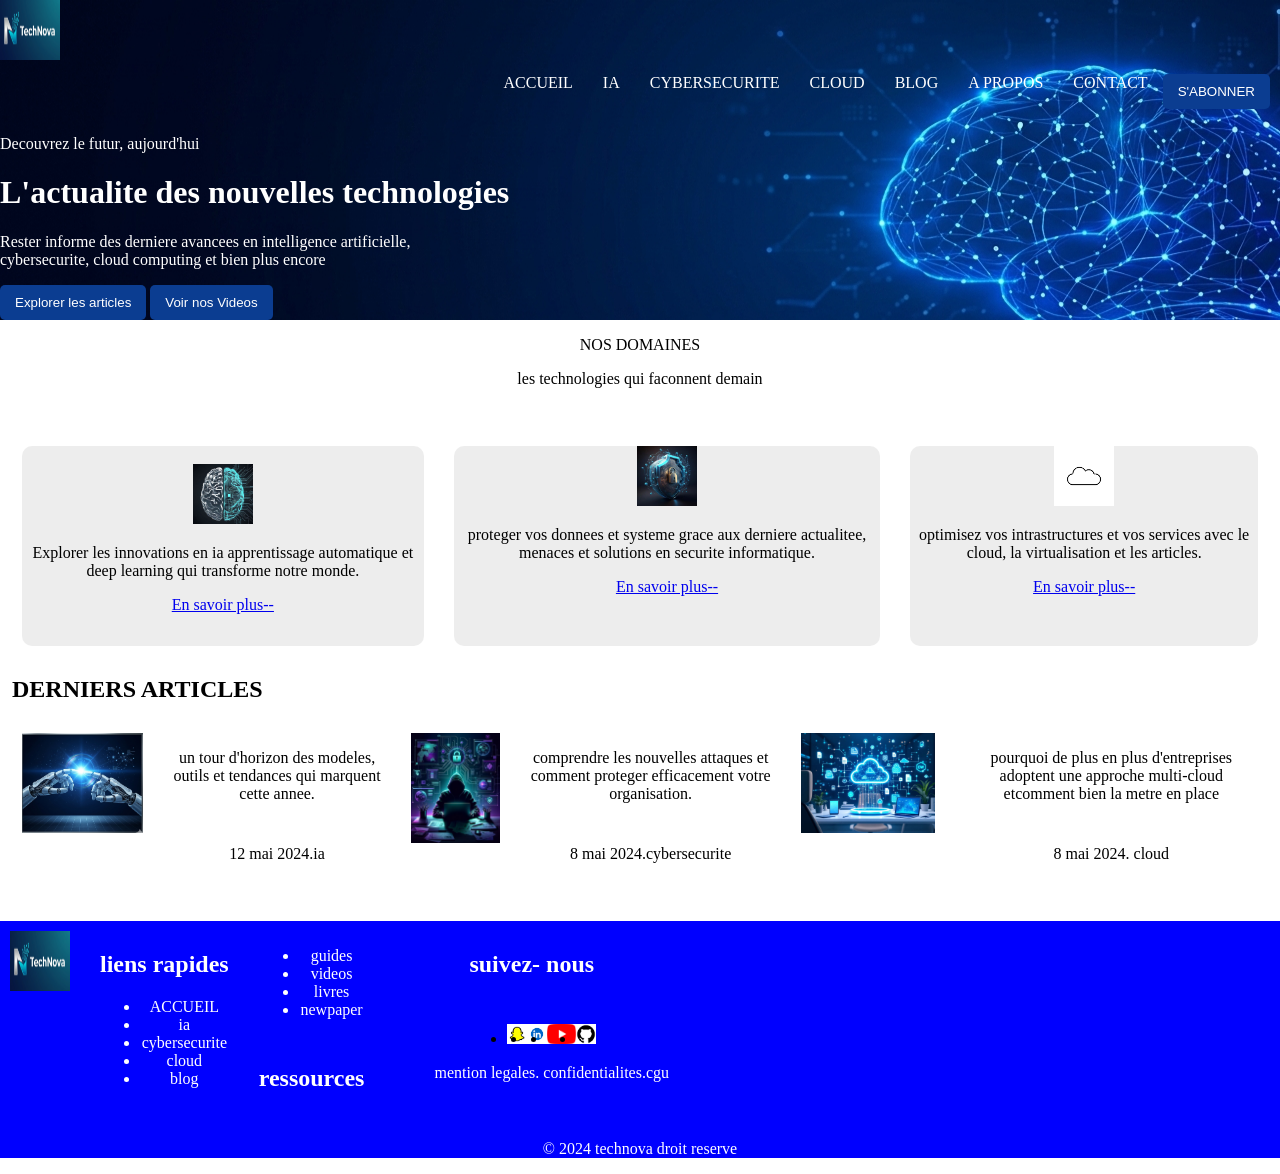
<file: KENGNE_FOTSO_LAWRENCE_DEVOIR_INTEGRATION/index.html>
<!DOCTYPE html>
<html lang="fr">
<head>
    <meta charset="UTF-8">
    <meta name="viewport"content="width=device-width,initial-scale=1.0">
    <link rel="stylesheet" href="style.css">
    <title>Ntechnova</title>
</head>
<body>
    <header>
        <img src="IMAGE/photo4.png" alt="" width="60" height="60">

        <nav>
            

            <a href="index.html">ACCUEIL</a>
            <a href="index.html">IA</a>
            <a href="index.html">CYBERSECURITE</a>
            <a href="index.html">CLOUD</a>
            <a href="index.html">BLOG</a>
            <a href="index.html">A PROPOS </a>
            <a href="index.html">CONTACT</a>
            <button type="submit">S'ABONNER</button>
        </nav>
        <div class="couleur">

            <P>Decouvrez le futur, aujourd'hui</P>
            <h1>L'actualite des nouvelles technologies</h2>
            <p>Rester informe des derniere avancees en intelligence artificielle,<br> cybersecurite, cloud computing et bien plus encore</p>
            </div>
        <button type="submit">Explorer les articles</button>
        <button type="submit">Voir nos Videos</button>
    </header>
    <div class="textcent">

        <p>NOS DOMAINES </p>
        <p>les technologies qui faconnent demain</p>
    </div>
    
    <main>
            <div class="container">
                <div class="contai">

                    <br>
                    <img src="IMAGE/photo1.jpg" alt="intelligence artificielle" width="60">
                    <p>Explorer les innovations en ia apprentissage automatique et deep learning qui transforme notre monde.</p>
                    <a href="index.html">En savoir plus--</a>
                    <br>
                </div>
            <div class="contai">

                
                <img src="IMAGE/photo2.jpg" alt="cybersecurite" width="60">
                <br>
                <P>proteger vos donnees et systeme grace aux derniere actualitee, menaces et solutions en securite informatique. </P>
                <a href="index.html">En savoir plus--</a>
                <br>
            </div>
            <div class="contai">

                
                
                <img src="IMAGE/photo3.png" alt="cloud computing" width="60" >
                <br>
                <p>optimisez vos intrastructures et vos services avec le cloud, la virtualisation et les articles.</p>
                <a href="index.html">En savoir plus--</a>
                <br>
            </div>
            
        </div>
            
     <h2> DERNIERS ARTICLES</h2>
     <div class="container">

         
         <img src="IMAGE/screen1.png" alt="l'IA generation en 2024:ou en somme-nous?" with="100" height="100">
         <div class="position">

             <p>un tour d'horizon des modeles, outils et tendances qui marquent cette annee.</p>
             <p>12 mai 2024.ia</p>
            </div>
         
         <img src="IMAGE/screen2.jpg" alt="les ransomwares en 2024:menaces et parades" with="110" height="110">
         <div class="position">

             <p>comprendre les nouvelles attaques et comment proteger efficacement votre organisation.</p>
             <p>8 mai 2024.cybersecurite</p>
            </div>
         
         <img src="IMAGE/screen3.jpg" alt="les multi-cloud:strategie gaganante pour les entreprises" with="100" height="100">
         <div class="position">

             <p>pourquoi de plus en plus d'entreprises adoptent une approche multi-cloud etcomment bien la metre en place</p>
             <p>8 mai 2024. cloud</p>
            </div>
        </div>

    </main>
    <footer>
        <div class="container">
            <img src="IMAGE/photo4.png" alt="" width="60" height="60">
            
            <div class="position">
                
                   <div class="couleur">
                    
                    <h2> liens rapides </h2>
                    <ul>
                        <li>ACCUEIL</li>
                        <li>ia</li>
                        <li>cybersecurite</li>
                        <li>cloud</li>
                        <li>blog</li>
                    </ul>
                </div>
                </div>
                <div class="position">
                    <div class="couleur">

                        <ul>
                            <li>guides</li>
                            <li>videos</li>
                            <li>livres</li>
                            <li>newpaper</li>
                        </ul>
                    </div>
                    
                       <div class="couleur">

                           
                           <h2>ressources</h2>
                        </div>
                </div>
                    <div class="position">
                    
                       <div class="couleur">

                           <h2>suivez- nous</h2>
                        </div>
                    
                    <ul>
                        <div class="logo">
                            
                            <li><img src="IMAGE/snap.png " alt="" with="20" height="20"> </li>
                            <li><img src="IMAGE/lin.png " alt="" with="20" height="20"></li>
                            <li><img src="IMAGE/you.png " alt="" with="20" height="20"></li>
                            <li><img src="IMAGE/git.png " alt="" with="20" height="20"></li>
                        </div>
                          <div class="couleur">

                              <p>mention legales. confidentialites.cgu</p>
                            </div>
                    </ul>
            </div>
        </div>
        <div class="textcent">
            <div class="couleur">

                
                <p>© 2024 technova droit reserve</p>
            </div>
        </div>
        
    </footer>
</body>
</html>
</file>
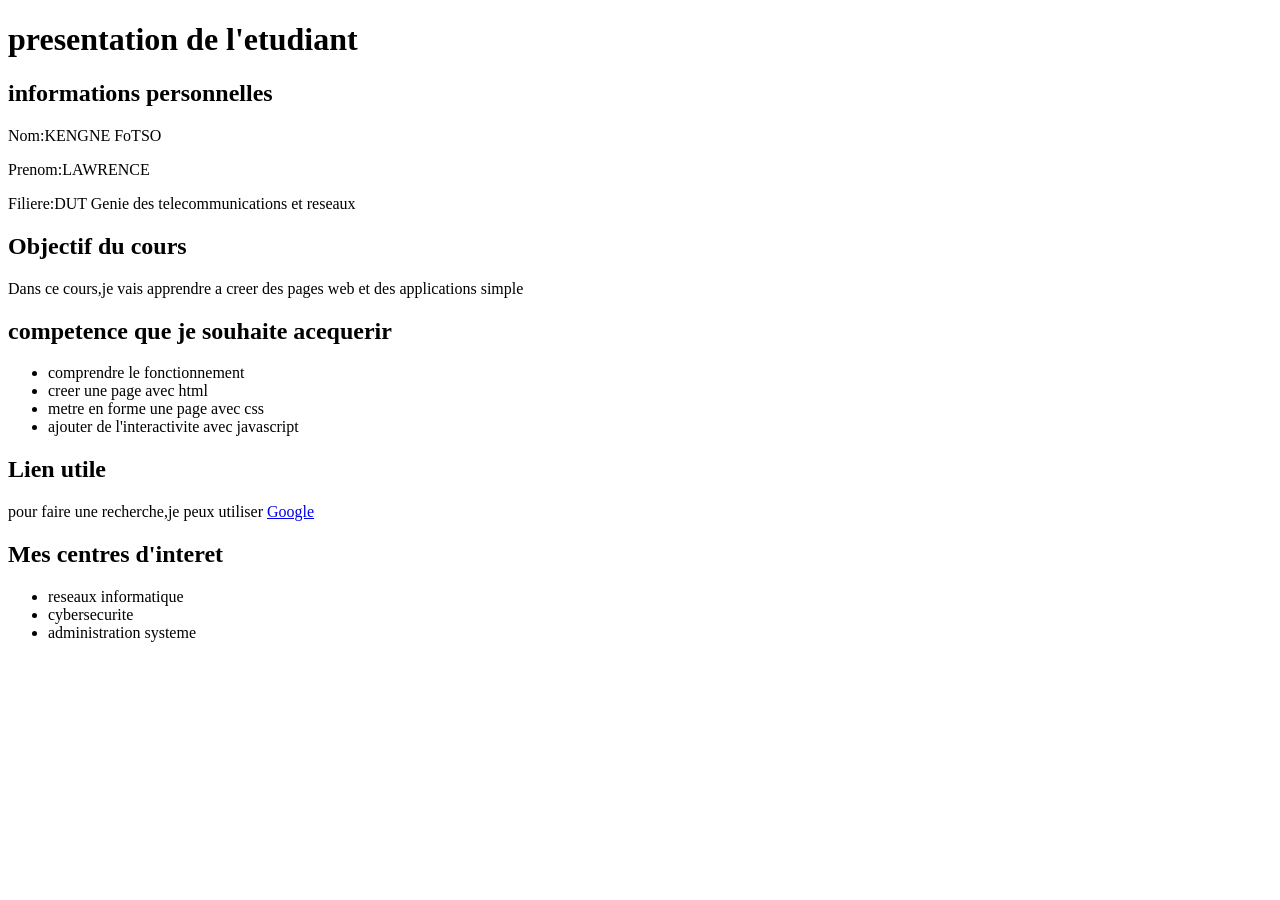
<file: TP1_KENGNE FOTSO/TP1_decouverte_web/index.html>
<!DOCTYPE html>

<html lang="fr">
    <head>
        <meta charset="UTF-8">
        
        <title>Ma premiere page web </title>
    </head>

    <body>
        <h1>
            presentation de l'etudiant
        </h1>
        <h2>
            informations personnelles
        </h2>
        <p>
            Nom:KENGNE FoTSO
         </p>
         <p>
            Prenom:LAWRENCE
         </p>
         <p>
            Filiere:DUT Genie des telecommunications et reseaux 
         </p>
         
         <h2>
            Objectif du cours
         </h2>
         <p>
            Dans ce cours,je vais apprendre a creer des pages web et des applications simple
         </p>
         <h2>
            competence que je souhaite acequerir
         </h2>
         <ul><li>comprendre le fonctionnement</li>
            <li>creer une page avec html</li>
            <li>metre en forme une page avec css</li>
            <li> ajouter de l'interactivite avec javascript</li>
        
         </ul>
         <h2>Lien utile</h2>
         <p> pour faire une recherche,je peux utiliser
            <a href="html://WWW.google.com">Google</a>
         </p>
         <h2>Mes centres d'interet</h2>
         <ul>
            <li>reseaux informatique</li>
            <li>cybersecurite</li>
            <li>administration systeme</li>
         </ul>
         
      
      

    </body>
    </html>
</file>
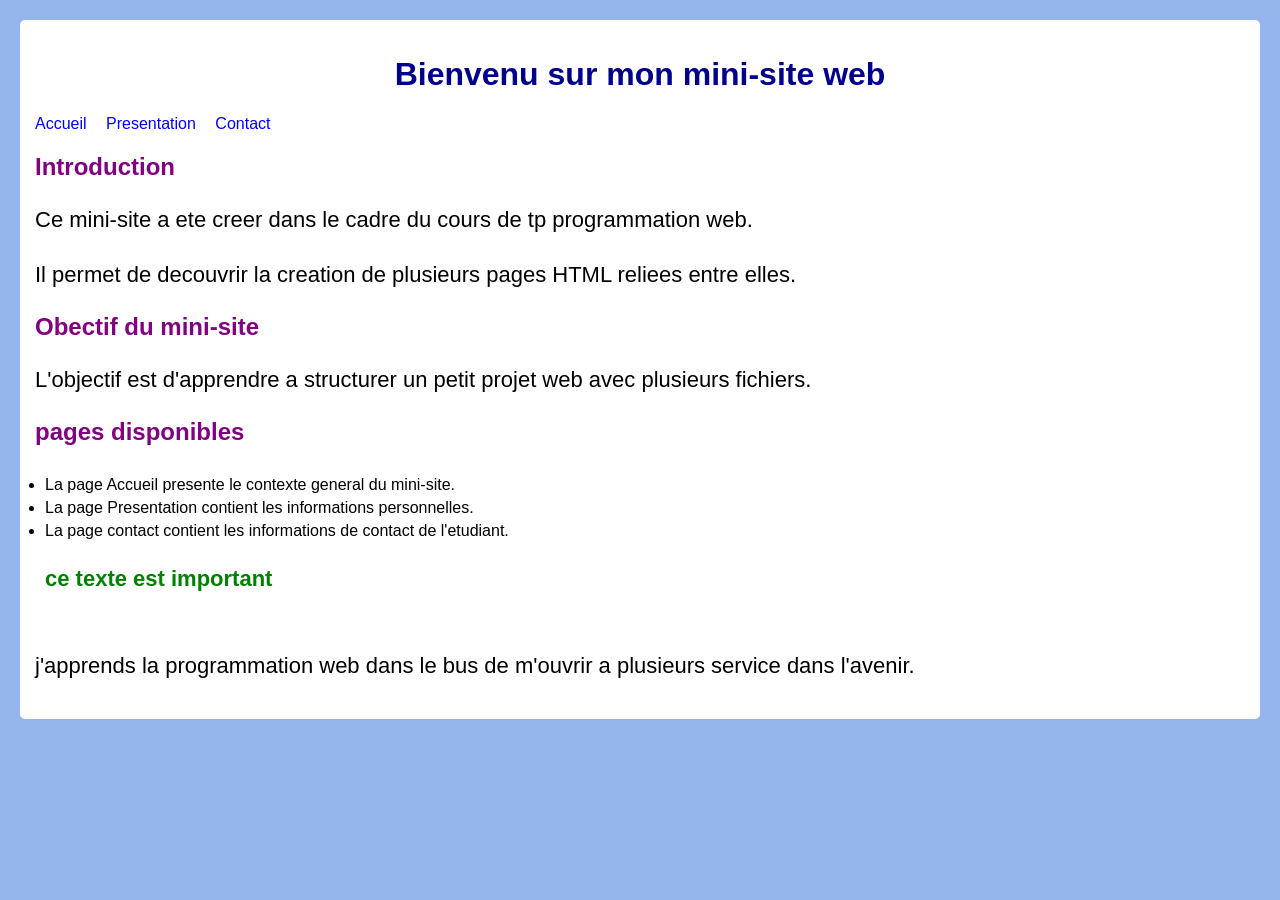
<file: TP4_KENGNE FOTSO_LAWRENCE/TP4_CSS/index.html>
<!DOCTYPE html>
<html lang="fr">
    <meta charset="UTF-8">
    <title>Accueil-Mon mini-site</title>
    <link rel="stylesheet" href="style.css">
    <head>
      <body>
        <div class="section">
        <h1>Bienvenu sur mon mini-site web</h1>
        <nav>
            <a href="index.html">Accueil</a>
            <a href="presentation.html">Presentation</a>
            <a href="contact.html">Contact</a>
        </nav>
        

          <h2>Introduction</h2>
          <p>Ce mini-site a ete creer dans le cadre du cours de tp programmation web. </p>
          <p>Il permet de decouvrir la creation de plusieurs pages HTML reliees entre elles.</p>
          <h2>Obectif du mini-site</h2>
          <p>L'objectif est d'apprendre a structurer un petit projet web avec plusieurs fichiers.</p>
          <h2>pages disponibles</h2>
        
          <ul>
            
            
            
            <li>La page Accueil presente le contexte general du mini-site.  </li>
            <li>La page Presentation contient les informations personnelles.</li>
            <li>La page contact contient les informations de contact de l'etudiant.</li>
            <p class="highlight"> ce texte est important</p>
          
            
        </ul>
        <p>j'apprends la programmation web dans le bus de m'ouvrir a plusieurs service dans l'avenir.</p>
        </div>
      </body>
    </head>
</html>
</file>
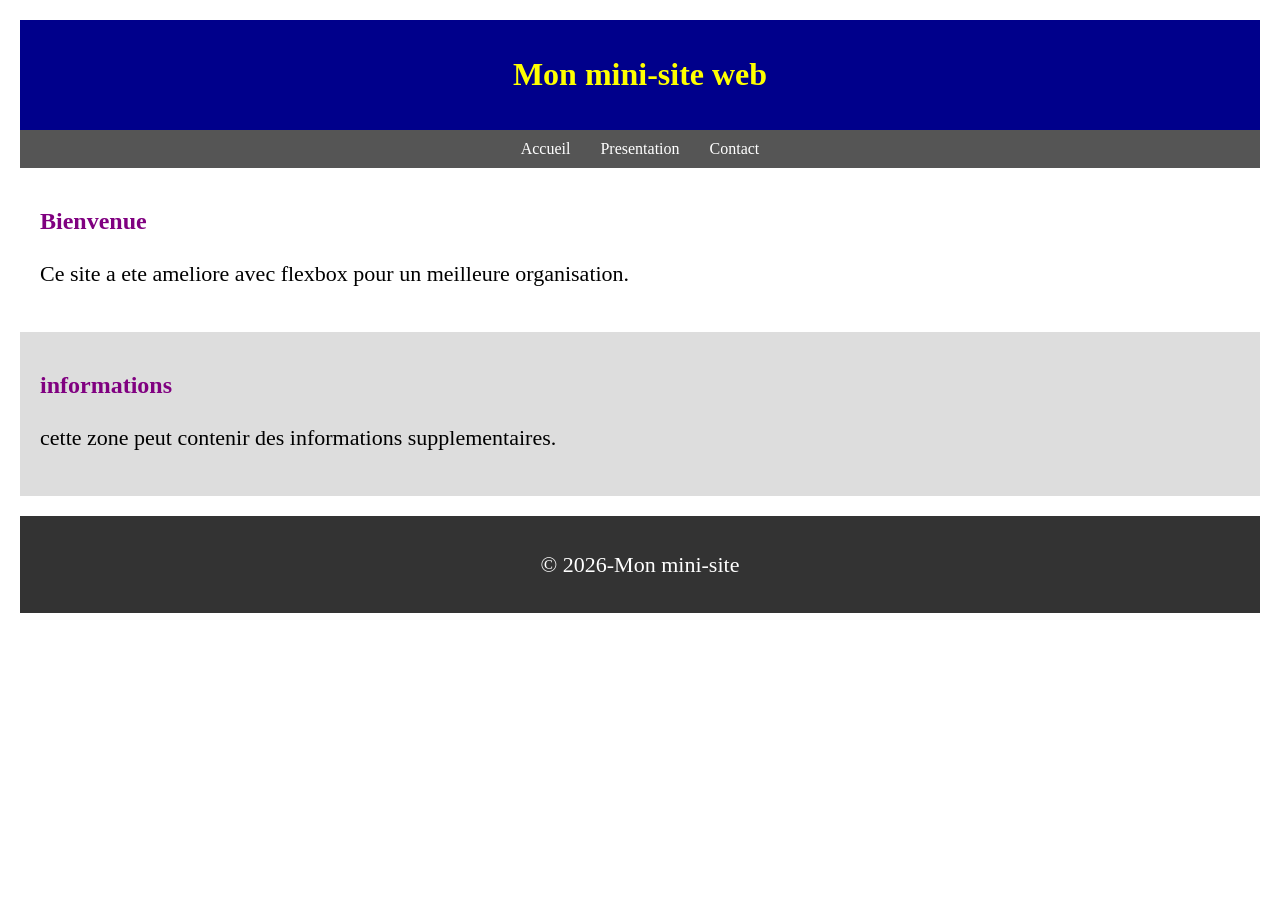
<file: TP5_KENGNE FOTSO_LAWRENCE/TP5_FLEXBOX/index.html>
<!DOCTYPE html>
<html lang="fr">
    <meta charset="UTF-8">
    <title>Accueil-Mon mini-site</title>
    <link rel="stylesheet" href="style.css">
    <head>
      <body>
        <header>

          <h1> Mon mini-site web</h1>
        </header>
        <nav>
            <a href="index.html">Accueil</a>
            <a href="presentation.html">Presentation</a>
            <a href="contact.html">Contact</a>
        </nav>
        <div class="container">
          <main>
            <h2>Bienvenue</h2>
            <p>Ce site a ete ameliore avec flexbox pour un meilleure organisation.</p>
          </main>
          <aside>
            <h2>informations</h2>
            <p>cette zone peut contenir des informations supplementaires.</p>
          </aside>
        </div>
        <footer>
          <p>© 2026-Mon mini-site</p>
        </footer>
      </body>
    </head>
</html>
</file>
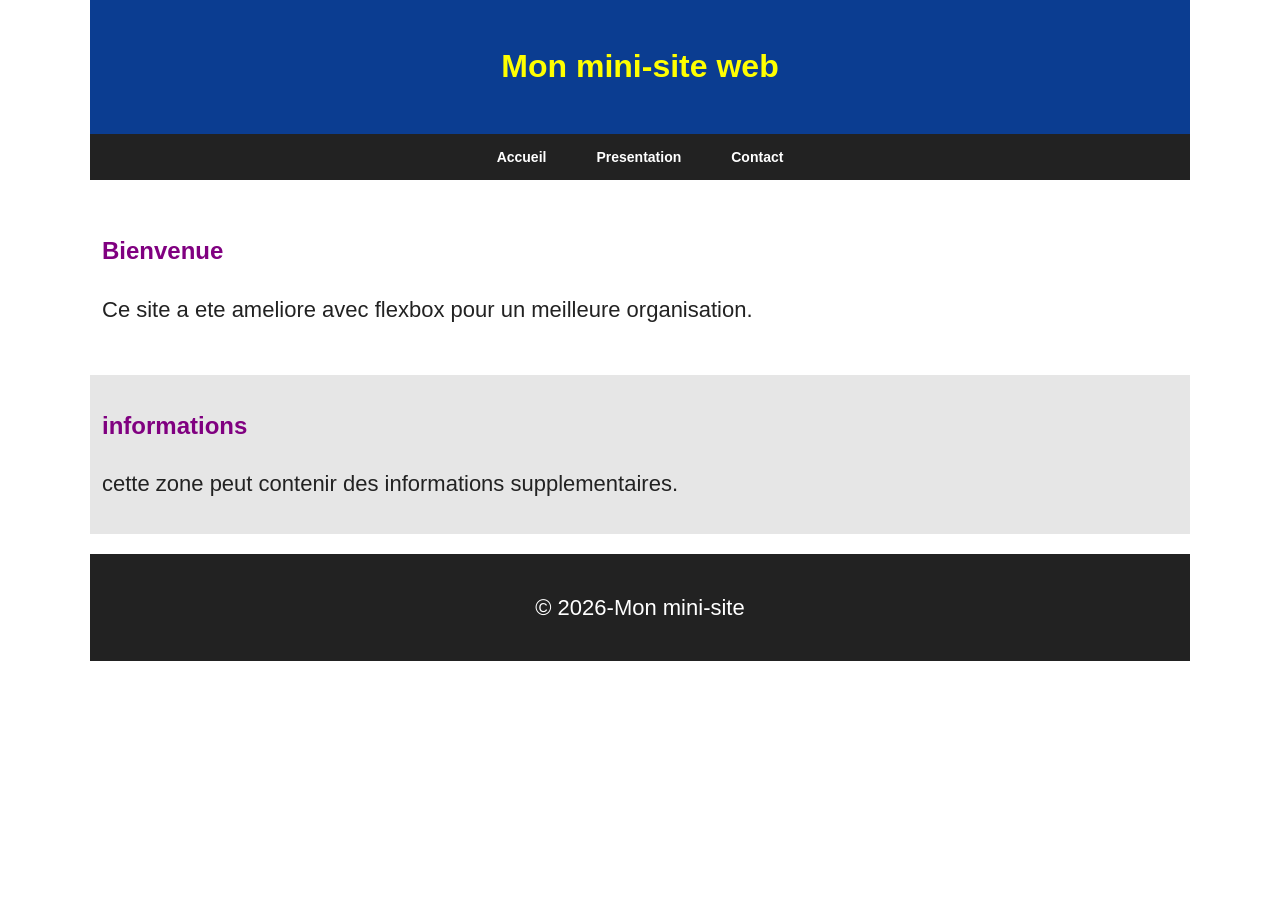
<file: TP6_KENGNE FOTSO/TP6_RESPONSIVE_DESIGN/index.html>
<!DOCTYPE html>
<html lang="fr">
    <meta charset="UTF-8">
     <meta name="viewport" content="width=device-width,initial-scale=1.0">
    <title>Accueil-Mon mini-site</title>
    <link rel="stylesheet" href="style.css">
    <head>
      <body>
        <div class="page">

          <header>
            
            <h1> Mon mini-site web</h1>
          </header>
          <nav>
            <a href="index.html">Accueil</a>
            <a href="presentation.html">Presentation</a>
            <a href="contact.html">Contact</a>
          </nav>
          <div class="container">
            <main>
              <h2>Bienvenue</h2>
              <p>Ce site a ete ameliore avec flexbox pour un meilleure organisation.</p>
            </main>
            <aside>
              <h2>informations</h2>
              <p>cette zone peut contenir des informations supplementaires.</p>
            </aside>
          </div>
          <footer>
            <p>© 2026-Mon mini-site</p>
          </footer>
        </div>
        </body>
    </head>
</html>
</file>
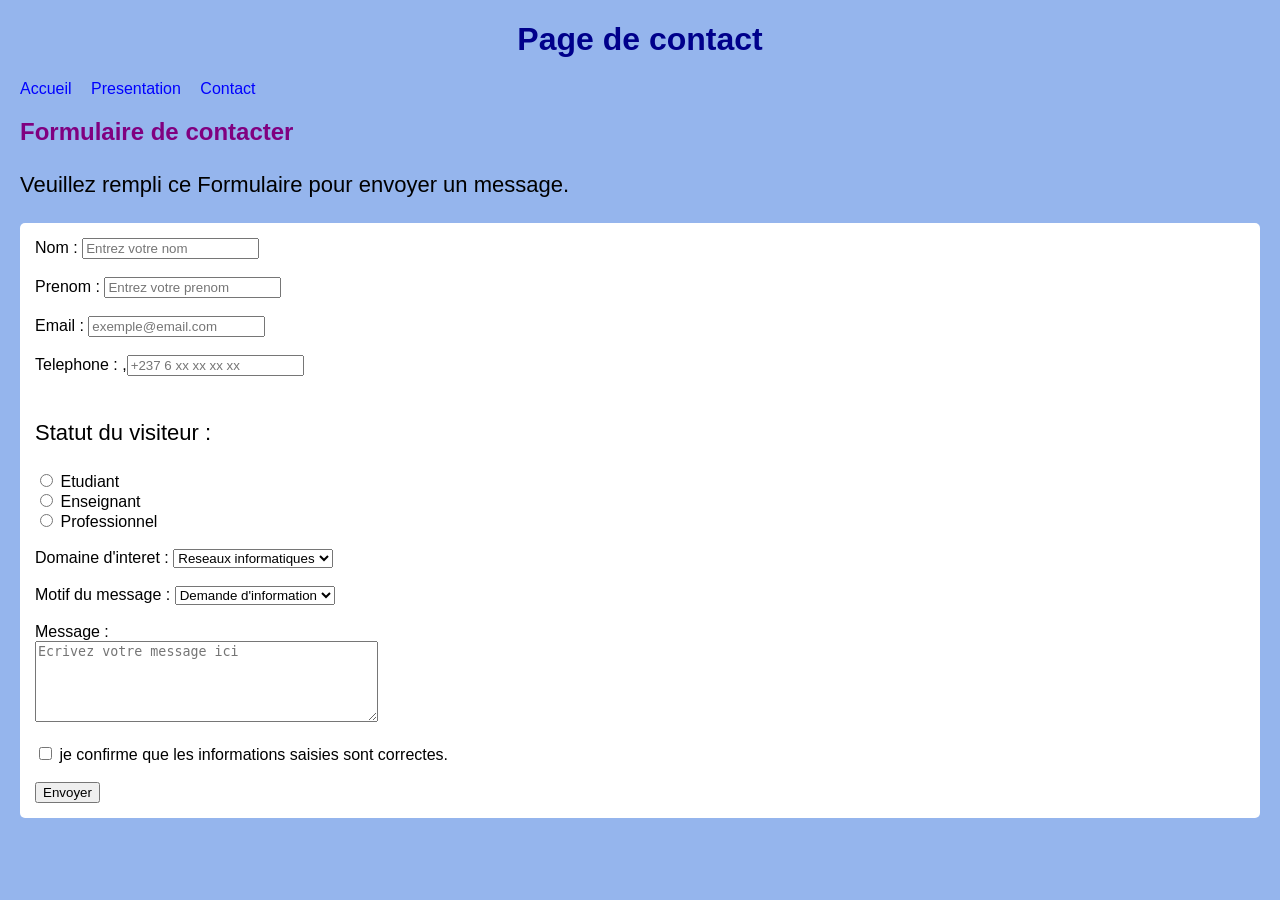
<file: TP4_KENGNE FOTSO_LAWRENCE/TP4_CSS/contact.html>
<!DOCTYPE html>
<html lang="fr">
    <head>
        <meta charset="UTF-8">
        <title>Contact-Mon mini-site</title>
        <link rel="stylesheet" href="style.css">
    </head>
    <body>
        <h1>Page de contact</h1>
        <nav>
            <a href="index.html">Accueil</a>
            <a href="presentation.html">Presentation</a>
            <a href="contact.html">Contact</a>
        </nav>
        <h2>Formulaire de contacter</h2>
        <p>Veuillez rempli ce Formulaire pour envoyer un message.</p>
        <div class="section">

            <form>
                <label for="nom">Nom :</label>
                <input type="text" id="nom" name="nom" placeholder="Entrez votre nom"required>
                <br>
                <br>
                <label for="prenom">Prenom :</label>
                <input type="text" id="prenom" name="prenom" placeholder="Entrez votre prenom" required>
                <br>
                <br>
                <label for="email">Email : </label>
                <input type="email" id="email" name="email" placeholder="exemple@email.com">
                <br>
                <br>
                <label for="telephone">Telephone :</label>
                ,<input type="tel" id="telephone" name="telephone" placeholder="+237 6 xx xx xx xx">
                <br>
                <br>
                <p>Statut du visiteur :</p>
                <input type="radio" id="etudiant" name="statut" value="etudiant" required>
                <label for="etudiant">Etudiant</label>
                
                <br>
                <input type="radio" id="enseignant" name="statut" value="enseignant">
                <label for="enseignant">Enseignant</label>
                <br>
                <input type="radio" id="professionnel" name="statut" value="professionnel">
                <label for="professionnel">Professionnel</label>
                <br>
                <br>
                <label for="domaine">Domaine d'interet :</label>
                <select id="domaine" name="domaine" required>
                    <option value="reseaux">Reseaux informatiques</option>
                    <option value="cybersecurite">Cybersecurite</option>
                    <option value="developpement">Developpement web</option>
                    <option values="administration">Administration systeme</option>
                </select>
                <br>
                <br>
                <label for="motif">Motif du message :</label>
                <select id="motif" name="motif" required>
                    <option value="information">Demande d'information</option>
                    <option value="stage">Demande de stage</option>
                    <option value="projet">Proposition de projet</option>
                    <option value="autre">Autre demande</option>
                </select>
            <br>
            <br>
            <label for="message">Message :</label>
            <br>
            <textarea id="message" name="message" rows="5" cols="40" placeholder="Ecrivez votre message ici"></textarea>
            <br>
            <br>
            <input type="checkbox" id="confirmation" name="confirmation" required>
            <label for="confirmation">je confirme que les informations saisies sont correctes.</label>
            <br>
            <br>
            <button type="submit">Envoyer</button>
        </form>
    </div>
    </body>
</html>
</file>
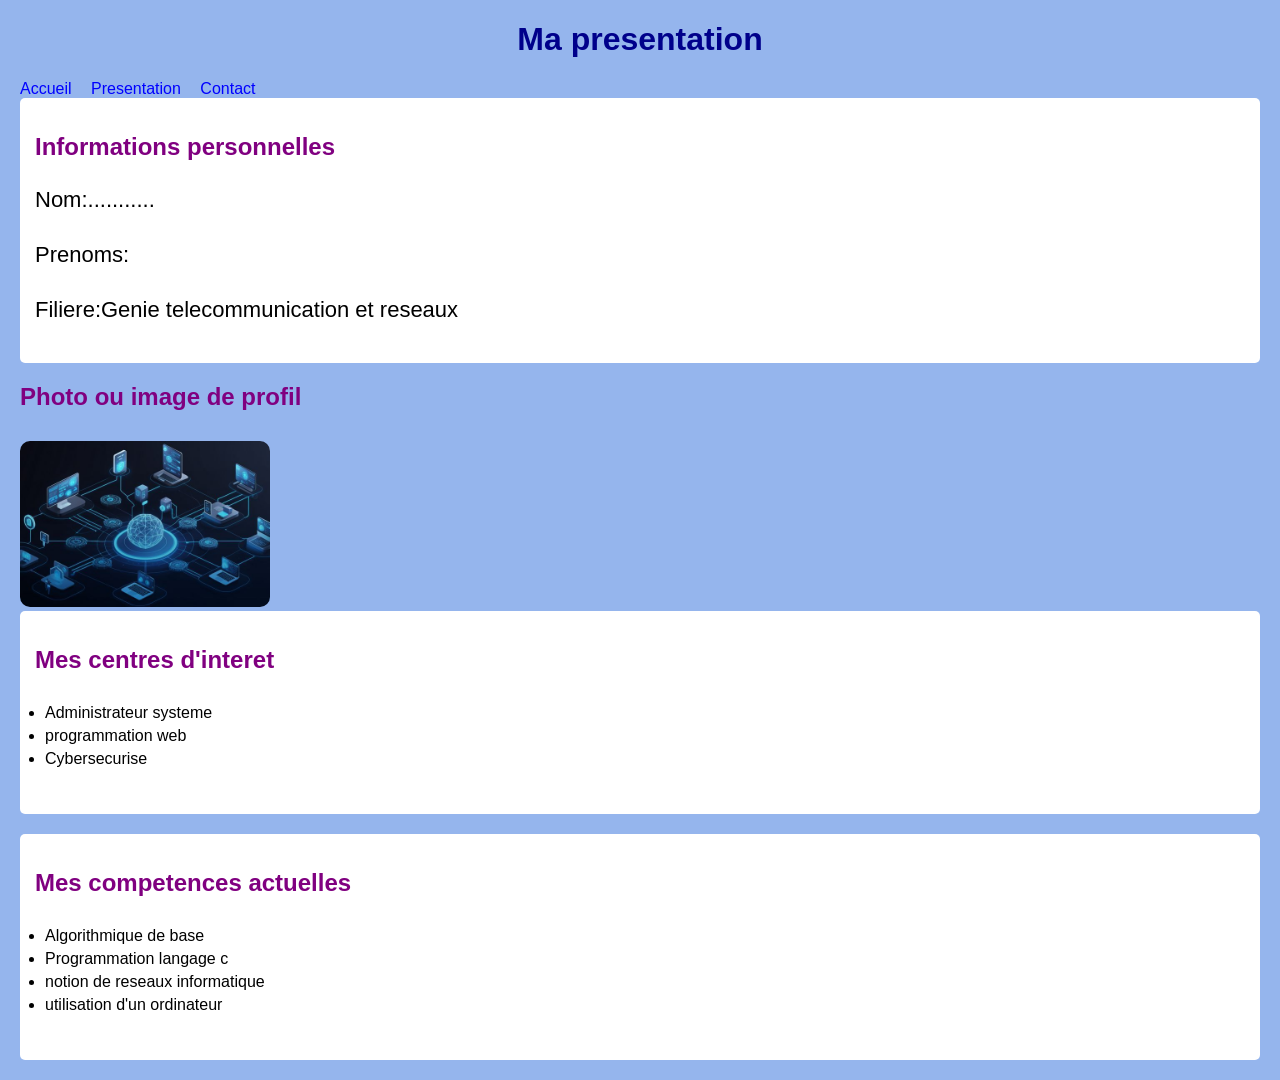
<file: TP4_KENGNE FOTSO_LAWRENCE/TP4_CSS/presentation.html>
<!DOCTYPE html>
<html lang="fr">
<head>
    <meta charset="UTF-8">
    <title>Presentation-mon mini-site</title>
    <link rel="stylesheet" href="style.css">
</head>
<body>
    <h1>Ma presentation</h1>
    <nav>
        <a href="index.html">Accueil</a>
        <a href="presentation.html">Presentation</a>
        <a href="contact.html">Contact</a>
    </nav>
    <div class="section">
    <h2>Informations personnelles</h2>
    <p>Nom:...........     </p>
    <p>Prenoms: </p>
    <p>Filiere:Genie telecommunication et reseaux   </p>
</div>
    <h2>Photo ou image de profil </h2>
    
    <img src="image/profil.jpg" alt="image de profil" width="250">
    
    <div class="section">

        <h2>Mes centres d'interet</h2>
        <ul>
            <li>Administrateur systeme   </li>
            <li>programmation web    </li>
            <li>Cybersecurise  </li>
        
        </div>
    </ul>
    <div class="section">
        <h2>Mes competences actuelles</h2>
        <ul>
            <Li>Algorithmique de base</Li>
            <li>Programmation langage c</li>
            <li>notion de reseaux informatique</li>
            <li>utilisation d'un ordinateur</li>
        </div>
    </ul>
</body>
</html>
</file>
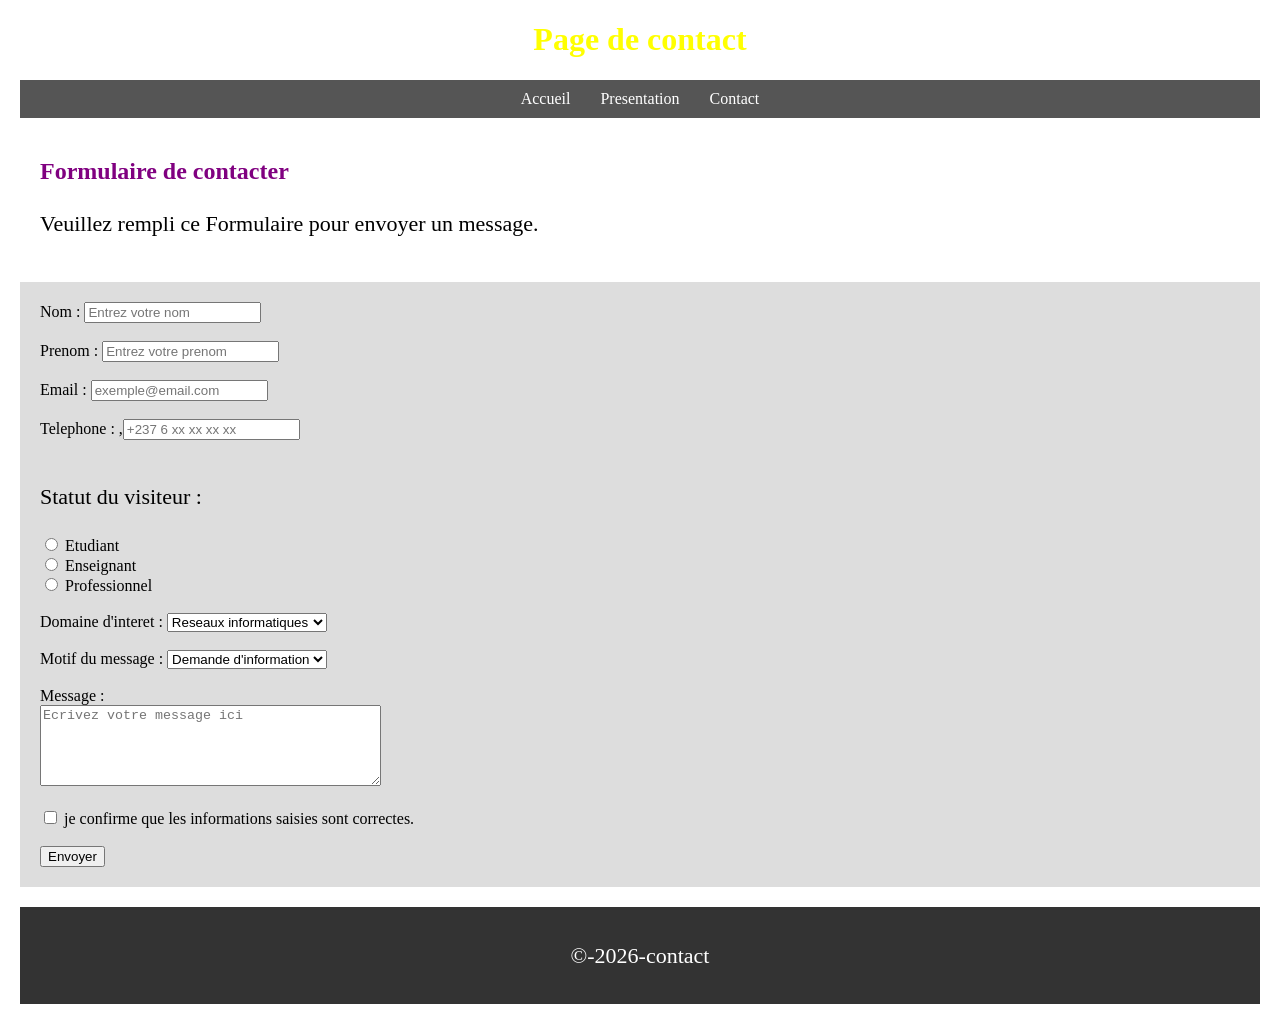
<file: TP5_KENGNE FOTSO_LAWRENCE/TP5_FLEXBOX/contact.html>
<!DOCTYPE html>
<html lang="fr">
    <head>
        <meta charset="UTF-8">
        <title>Contact-Mon mini-site</title>
        <link rel="stylesheet" href="style.css">
    </head>
    <body>
        <h1>Page de contact</h1>
        <nav>
            <a href="index.html">Accueil</a>
            <a href="presentation.html">Presentation</a>
            <a href="contact.html">Contact</a>
        </nav>
        <div class="container">
            <main>

                <h2>Formulaire de contacter</h2>
                <p>Veuillez rempli ce Formulaire pour envoyer un message.</p>
            </main>
            <aside>

                
                <form>
                    <label for="nom">Nom :</label>
                <input type="text" id="nom" name="nom" placeholder="Entrez votre nom"required>
                <br>
                <br>
                <label for="prenom">Prenom :</label>
                <input type="text" id="prenom" name="prenom" placeholder="Entrez votre prenom" required>
                <br>
                <br>
                <label for="email">Email : </label>
                <input type="email" id="email" name="email" placeholder="exemple@email.com">
                <br>
                <br>
                <label for="telephone">Telephone :</label>
                ,<input type="tel" id="telephone" name="telephone" placeholder="+237 6 xx xx xx xx">
                <br>
                <br>
                <p>Statut du visiteur :</p>
                <input type="radio" id="etudiant" name="statut" value="etudiant" required>
                <label for="etudiant">Etudiant</label>
                
                <br>
                <input type="radio" id="enseignant" name="statut" value="enseignant">
                <label for="enseignant">Enseignant</label>
                <br>
                <input type="radio" id="professionnel" name="statut" value="professionnel">
                <label for="professionnel">Professionnel</label>
                <br>
                <br>
                <label for="domaine">Domaine d'interet :</label>
                <select id="domaine" name="domaine" required>
                    <option value="reseaux">Reseaux informatiques</option>
                    <option value="cybersecurite">Cybersecurite</option>
                    <option value="developpement">Developpement web</option>
                    <option values="administration">Administration systeme</option>
                </select>
                <br>
                <br>
                <label for="motif">Motif du message :</label>
                <select id="motif" name="motif" required>
                    <option value="information">Demande d'information</option>
                    <option value="stage">Demande de stage</option>
                    <option value="projet">Proposition de projet</option>
                    <option value="autre">Autre demande</option>
                </select>
            <br>
            <br>
            <label for="message">Message :</label>
            <br>
            <textarea id="message" name="message" rows="5" cols="40" placeholder="Ecrivez votre message ici"></textarea>
            <br>
            <br>
            <input type="checkbox" id="confirmation" name="confirmation" required>
            <label for="confirmation">je confirme que les informations saisies sont correctes.</label>
            <br>
            <br>
            <button type="submit">Envoyer</button>
        </form>
    </aside>
    </div>
    <footer>
        <p>©-2026-contact</p>
    </footer>
    </body>
</html>
</file>
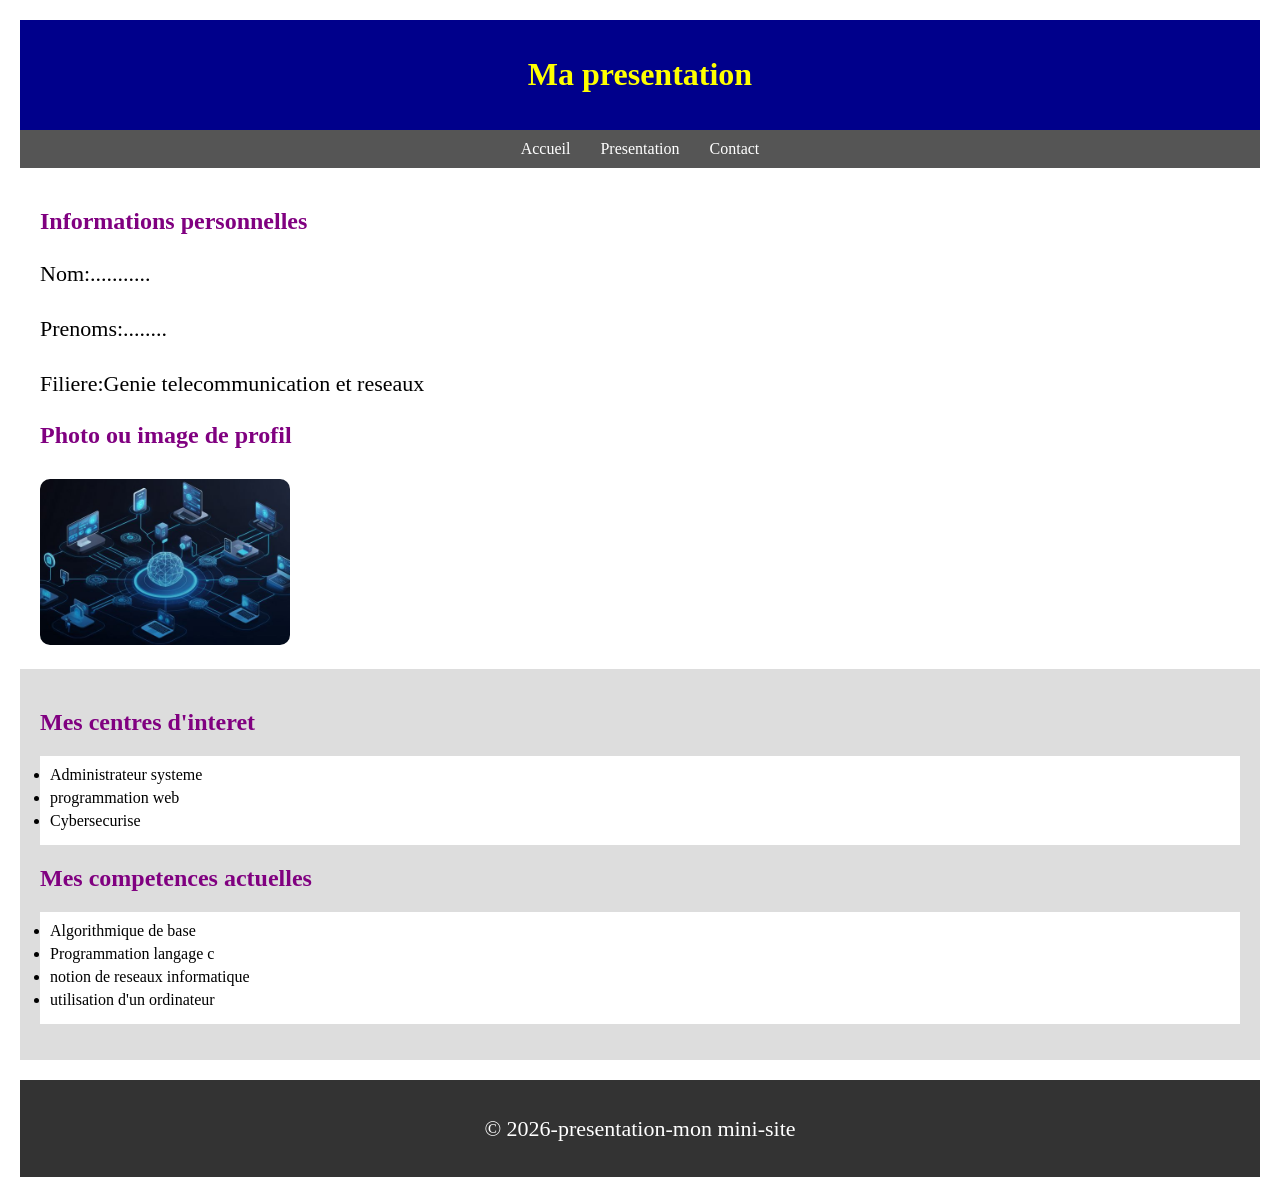
<file: TP5_KENGNE FOTSO_LAWRENCE/TP5_FLEXBOX/presentation.html>
<!DOCTYPE html>
<html lang="fr">
<head>
    <meta charset="UTF-8">
    <title>Presentation-mon mini-site</title>
    <link rel="stylesheet" href="style.css">
</head>
<body>
    <header>

        <h1>Ma presentation</h1>
    </header>
    <nav>
        <a href="index.html">Accueil</a>
        <a href="presentation.html">Presentation</a>
        <a href="contact.html">Contact</a>
    </nav>
    <div class="container">
        <main>

            <h2>Informations personnelles</h2>
            <p>Nom:...........     </p>
            <p>Prenoms:........ </p>
            <p>Filiere:Genie telecommunication et reseaux   </p>
        
        

            <h2>Photo ou image de profil </h2>
            
            <img src="image/profil.jpg" alt="image de profil" width="250">
        
        
        

        </main>
        <aside>
            <h2>Mes centres d'interet</h2>
            <ul>
                <li>Administrateur systeme   </li>
                <li>programmation web    </li>
                <li>Cybersecurise  </li>
                
            </ul>
            <h2>Mes competences actuelles</h2>
            <ul>
                <Li>Algorithmique de base</Li>
                <li>Programmation langage c</li>
                <li>notion de reseaux informatique</li>
                <li>utilisation d'un ordinateur</li>
            </ul>
        </aside>
    </div>
    <footer>
        <p>© 2026-presentation-mon mini-site</p>
    </footer>
</body>
</html>
</file>
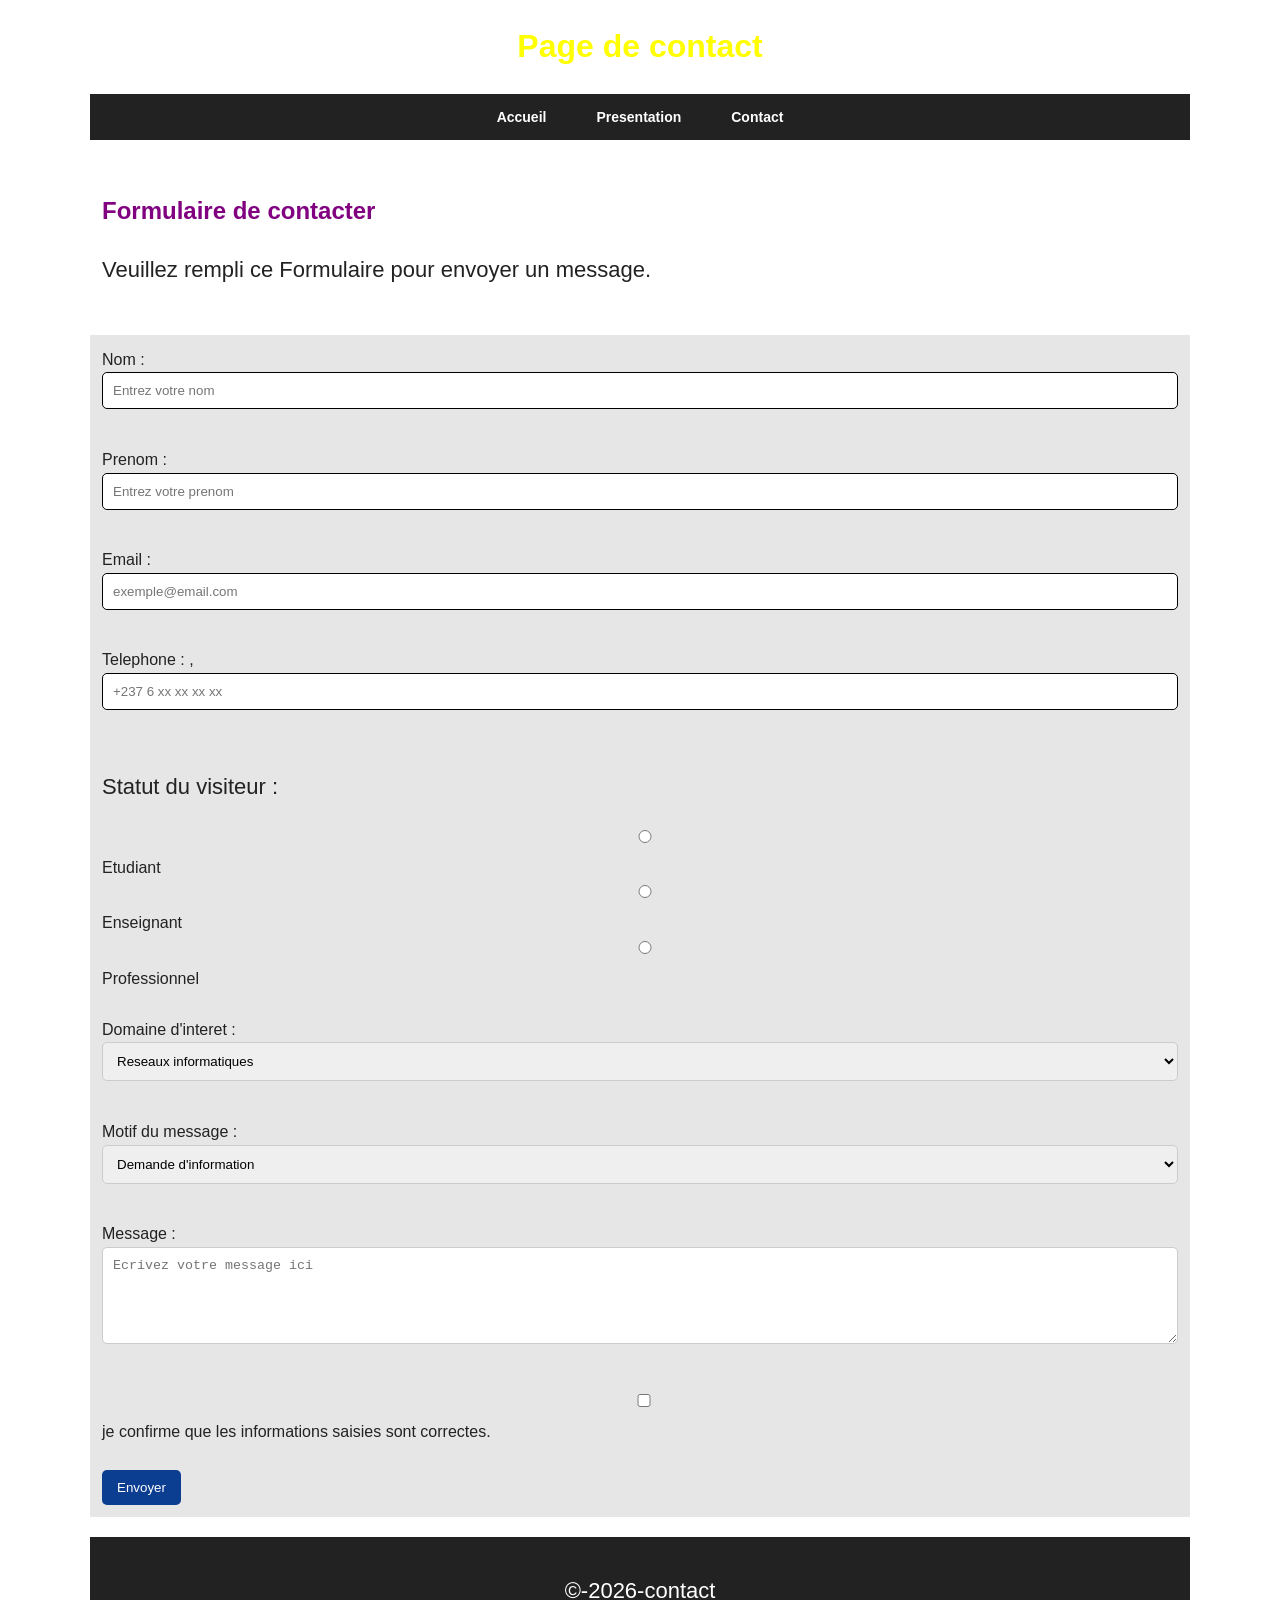
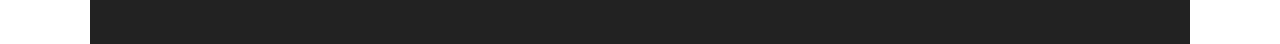
<file: TP6_KENGNE FOTSO/TP6_RESPONSIVE_DESIGN/contact.html>
<!DOCTYPE html>
<html lang="fr">
    <head>
        <meta charset="UTF-8">
        <meta name="viewport" content="width=device-width,initial-scale=1.0">
        <title>Contact-Mon mini-site</title>
        <link rel="stylesheet" href="style.css">
    </head>
    <body>
        <div class="page">

            <h1>Page de contact</h1>
            <nav>
            <a href="index.html">Accueil</a>
            <a href="presentation.html">Presentation</a>
            <a href="contact.html">Contact</a>
        </nav>
        <div class="container">
            <main>
                
                <h2>Formulaire de contacter</h2>
                <p>Veuillez rempli ce Formulaire pour envoyer un message.</p>
            </main>
            <aside>

                
                <form>
                    <label for="nom">Nom :</label>
                    <input type="text" id="nom" name="nom" placeholder="Entrez votre nom"required>
                    <br>
                    <br>
                    <label for="prenom">Prenom :</label>
                    <input type="text" id="prenom" name="prenom" placeholder="Entrez votre prenom" required>
                    <br>
                    <br>
                    <label for="email">Email : </label>
                    <input type="email" id="email" name="email" placeholder="exemple@email.com">
                    <br>
                    <br>
                    <label for="telephone">Telephone :</label>
                    ,<input type="tel" id="telephone" name="telephone" placeholder="+237 6 xx xx xx xx">
                <br>
                <br>
                <p>Statut du visiteur :</p>
                <input type="radio" id="etudiant" name="statut" value="etudiant" required>
                <label for="etudiant">Etudiant</label>
                
                <br>
                <input type="radio" id="enseignant" name="statut" value="enseignant">
                <label for="enseignant">Enseignant</label>
                <br>
                <input type="radio" id="professionnel" name="statut" value="professionnel">
                <label for="professionnel">Professionnel</label>
                <br>
                <br>
                <label for="domaine">Domaine d'interet :</label>
                <select id="domaine" name="domaine" required>
                    <option value="reseaux">Reseaux informatiques</option>
                    <option value="cybersecurite">Cybersecurite</option>
                    <option value="developpement">Developpement web</option>
                    <option values="administration">Administration systeme</option>
                </select>
                <br>
                <br>
                <label for="motif">Motif du message :</label>
                <select id="motif" name="motif" required>
                    <option value="information">Demande d'information</option>
                    <option value="stage">Demande de stage</option>
                    <option value="projet">Proposition de projet</option>
                    <option value="autre">Autre demande</option>
                </select>
                <br>
                <br>
                <label for="message">Message :</label>
                <br>
                <textarea id="message" name="message" rows="5" cols="40" placeholder="Ecrivez votre message ici"></textarea>
                <br>
                <br>
                <input type="checkbox" id="confirmation" name="confirmation" required>
            <label for="confirmation">je confirme que les informations saisies sont correctes.</label>
            <br>
            <br>
            <button type="submit">Envoyer</button>
        </form>
    </aside>
</div>
<footer>
    <p>©-2026-contact</p>
</footer>
</div>
</body>
</html>
</file>
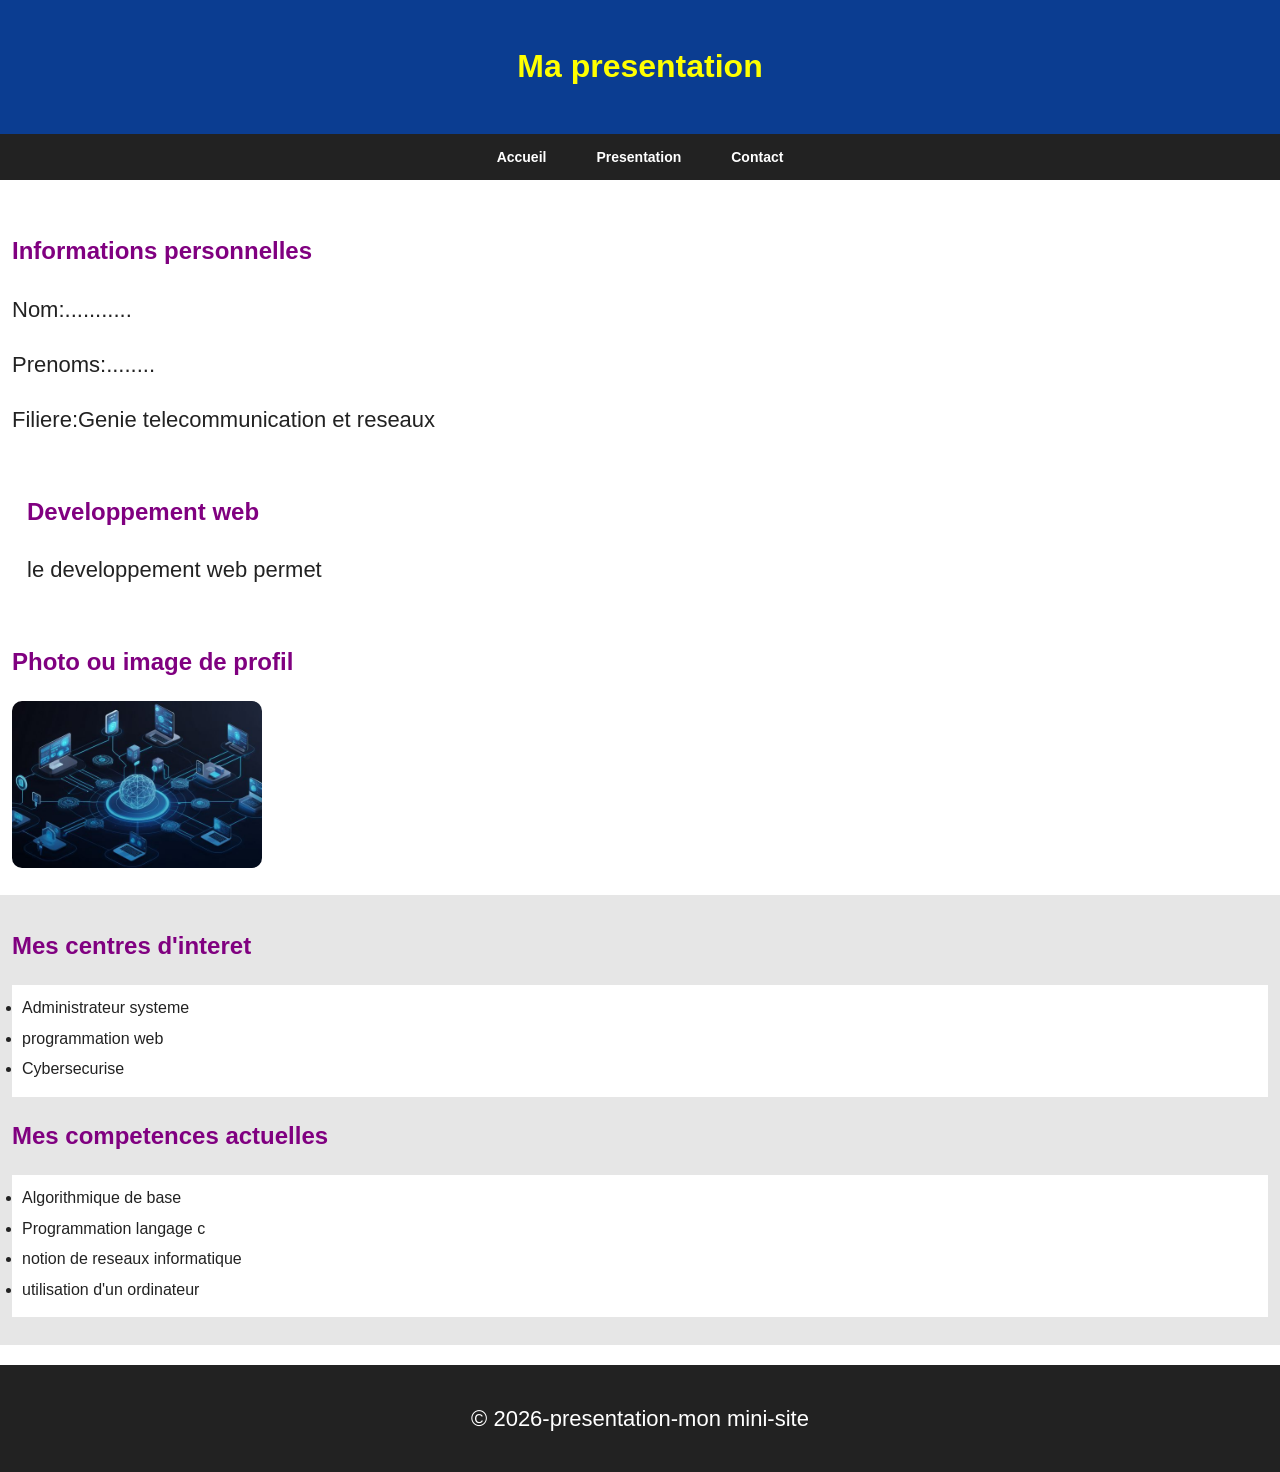
<file: TP6_KENGNE FOTSO/TP6_RESPONSIVE_DESIGN/presentation.html>
<!DOCTYPE html>
<html lang="fr">
<head>
    <meta charset="UTF-8">
    <meta name="viewport" content="width=device-width,initial-scale=1.0">
    <title>Presentation-mon mini-site</title>
    <link rel="stylesheet" href="style.css">
</head>
<body>
    <header>

        <h1>Ma presentation</h1>
    </header>
    <nav>
        <a href="index.html">Accueil</a>
        <a href="presentation.html">Presentation</a>
        <a href="contact.html">Contact</a>
    </nav>
    <div class="container">
        <main>

            <h2>Informations personnelles</h2>
            <p>Nom:...........     </p>
            <p>Prenoms:........ </p>
            <p>Filiere:Genie telecommunication et reseaux   </p>
        <div class="carte">
            <h2>Developpement web</h2>
            <p> le developpement web permet</p>
        </div>
        

            <h2>Photo ou image de profil </h2>
            
            <img src="image/profil.jpg" alt="image de profil" width="250">
        
        
        

        </main>
        <aside>
            <h2>Mes centres d'interet</h2>
            <ul>
                <li>Administrateur systeme   </li>
                <li>programmation web    </li>
                <li>Cybersecurise  </li>
                
            </ul>
            <h2>Mes competences actuelles</h2>
            <ul>
                <Li>Algorithmique de base</Li>
                <li>Programmation langage c</li>
                <li>notion de reseaux informatique</li>
                <li>utilisation d'un ordinateur</li>
            </ul>
        </aside>
    </div>
    <footer>
        <p>© 2026-presentation-mon mini-site</p>
    </footer>
</body>
</html>
</file>
<file: KENGNE_FOTSO_LAWRENCE_DEVOIR_INTEGRATION/style.css>
nav{
    display: flex;
    
    padding: 10px;
    justify-content: end;
}
nav a{
    color: white;
    margin: 0 15px;
    text-decoration:none;

} 
nav a :hover {
    color: yellow;
}
.container{
    display: flex;
    color:black;
    text-align: center;
    padding: 10px;
    margin-top: 20px;
    gap: 30px;
    


}
.textcent{
    text-align: center;
}
.contai{
    
    border-radius: 10px;
    height: 200px;
    width: auto;
    background-color: rgba(220, 220, 220, 0.526);
}
body {

    
    margin: auto;
}
.position{
    display: flex;
    flex-direction: column;
    gap: 10px;

} .logo{
    display: flex;
    justify-content: center;
}header{
    background-image: url(IMAGE/photo11.png);
    height: ;
}
footer{
    background-color: blue;
}.couleur{
    color: white;
}button{
        padding: 10px 15px;
        border: none;
        border-radius: 5px;
        background-color: #0b3d91;
        color: white;
        cursor: pointer;
    }
     @media (max-with:768px) {
        .container{
            flex-direction: column;
        }
        nav{
            flex-direction: column;
            align-items: center;
            gap: 10px;

        }
        header{
            padding: 15px;
        }
        h1{
            font-size: 24px;

        }
        h2{
            font-size: 20px;
        }
        p{
            font-size: 15px;
        }

        
    }
    @media(max-with:480px){
        .page{
            width: 100%;
        }
    }
    body{
    background-color:white;
    }
    header{
        border-radius: 0;
    }
    main{
        border-radius: 0;
        padding: 12px;
    }
    aside{
        border-radius: 0;
        padding: 12px;

    }
</file>
<file: TP4_KENGNE FOTSO_LAWRENCE/TP4_CSS/style.css>
body { 
    background-color: rgb(149, 181, 237);
    font-family: arial, sans-serif;
    margin: 20px;
    h1{
        color: darkblue;
        text-align: center;
    }
    h2{
        color: purple;
    }
    p {
        font-size: 22px;
        line-height: 1.5;
    }
    a{
        text-decoration: none;
        color: blue;
        margin-right: 15px;
    }
    a:hover{
        color: red;
    }
    ul{
        background-color: white;
        padding: 10px;
    }
    li{
        margin-bottom: 5px;
    }
    img {
        border-radius: 10px;
        margin-top: 10px;
    }
    .section{
        background-color: white;
        padding: 15px;
        margin-bottom: 20px;
        border-radius: 5px;
    }
    .highlight {
        color:green;
        font-weight: bold;
    }

}
</file>
<file: TP5_KENGNE FOTSO_LAWRENCE/TP5_FLEXBOX/style.css>
body { 
    background-color:rgb(127, 207, 239)font-family: arial, sans-serif;
    margin: 20px;
    h1{
        color: yellow;
        text-align: center;
    }
    h2{
        color: purple;
    }
    p {
        font-size: 22px;
        line-height: 1.5;
    }
    a{
        text-decoration: none;
        color: blue;
        margin-right: 15px;
    }
    a:hover{
        color: red;
    }
    ul{
        background-color: white;
        padding: 10px;
    }
    li{
        margin-bottom: 5px;
    }
    img {
        border-radius: 10px;
        margin-top: 10px;
    }
    .section{
        background-color: white;
        padding: 15px;
        margin-bottom: 20px;
        border-radius: 5px;
    }
    .highlight {
        color:green;
        font-weight: bold;
    }
    .container{
        display: flex;
        flex-direction: column;  
      }
      main {
        flex: 3;
        padding: 20px;
        background-color: white;
      }
      aside {
        flex: 1;      
        padding: 20px;
        background-color: #ddd;}
        header{
            background-color: darkblue;       
        color: white;
    padding: 15px;
    text-align: center;
      }
      footer {
        background-color: #333;
        color: white;
        text-align: center;
    padding: 10px;
margin-top: 20px;    }
      nav {
    display: flex;
    justify-content: center;
    background-color: #555;
    padding: 10px;
}
nav a {
    color: white;
margin: 0 15px;
text-decoration: none;  
}  
nav a:hover{
    color:yellow;
    } 

}
</file>
<file: TP6_KENGNE FOTSO/TP6_RESPONSIVE_DESIGN/style.css>
body { 
    background: color #f4f4f4;font-family: arial, sans-serif;
    margin: 20px;
}
    h1{
        color: yellow;
        text-align: center;
    }
    h2{
        color: purple;
    }
    p {
        font-size: 22px;
        line-height: 1.5;
    }
    a{
        text-decoration: none;
        color: blue;
        margin-right: 15px;
    }
    a:hover{
        color: red;
    }
    ul{
        background-color: white;
        padding: 10px;
    }
    li{
        margin-bottom: 5px;
    }
    img {
        border-radius: 10px;
        margin-top: 10px;
    }
    .section{
        background-color: white;
        padding: 15px;
        margin-bottom: 20px;
        border-radius: 5px;
    }
    .highlight {
        color:green;
        font-weight: bold;
    }
    .container{
        display: flex;
        flex-direction: column;  
      }
      main {
        flex: 3;
        padding: 20px;
        background-color: white;
      }
      aside {
        flex: 1;      
        padding: 20px;
        background-color: #ddd;}
        header{
            background-color: darkblue;       
        color: white;
    padding: 15px;
    text-align: center;
      }
      footer {
        background-color: #333;
        color: white;
        text-align: center;
    padding: 10px;
margin-top: 20px;    }
      nav {
    display: flex;
    justify-content: center;
    background-color: #555;
    padding: 10px;
}
nav a {
    color: white;
margin: 0 15px;
text-decoration: none;  
}  
nav a:hover{
    color:yellow;
    }
    *{
        box-sizing:border-box;
    }
    body {
        margin: 0;
        background-color: #f4f4f4;
        font-family: arial, sans-serif;
        color: #222;
        line-height: 1.6;
    }
    .page {
        width: 90%;
        max-width: 1100px;
        margin: 0 auto;
    }
    header{
        background-color: #0b3d91;
        color: white;
        padding: 20px;
        text-align: center;
    }
    nav {
        display: flex;
        justify-content: center;
        gap: 20px;
        background-color: #222;
        padding: 12px;
    }
    nav a {
        color: white;
        text-decoration: none;
        font-weight: bold;
    }
    nav a:hover{
        color: #ffcc00;

    }
    .container{
        display: flex;
        gap: 20px;
        margin-top: 20px;
    }
    main{
        flex: 3;
        background-color: white;
        padding: 20px;
        border-radius: 8px;

    }
    aside{
        flex: 1;
        background-color: #e6e6e6;
        padding: 20px;
        border-radius: 8px;
    }
    footer{
        background-color: #222;
        color: white;
        text-align: center;
        padding: 15px;
        margin-top: 20px;
    }
    img {
        max-width: 100%;
        height: auto;
        display: block;
    }
    @media (max-width: 900px){
        .page{
            width: 95%;
        }
        
    }
    .container{
        gap: 15px;
    }
    main{
        padding: 15px;
    }
    aside{
        padding: 15px;
    }
    @media (max-with:768px) {
        .container{
            flex-direction: column;
        }
        nav{
            flex-direction: column;
            align-items: center;
            gap: 10px;

        }
        header{
            padding: 15px;
        }
        h1{
            font-size: 24px;

        }
        h2{
            font-size: 20px;
        }
        p{
            font-size: 15px;
        }

        
    }
    @media(max-with:480px){
        .page{
            width: 100%;
        }
    }
    body{
    background-color:white;
    }
    header{
        border-radius: 0;
    }
    main{
        border-radius: 0;
        padding: 12px;
    }
    aside{
        border-radius: 0;
        padding: 12px;

    }
    nav a{
        font-size: 14px;

    }
    footer{
        font-size: 14px;
    }
    input{
        width: 100%;
        padding: 10px;
        margin-bottom: 12px;
        border: 1px solid;
        border-radius: 5px;

    }
    textarea{
        width: 100%;
        padding: 10px;
        margin-bottom: 12px;
        border: 1px solid#ccc;
        border-radius: 5px;

    }
    select{
        width: 100%;
        padding: 10px;
        margin-bottom: 12px;
        border: 1px solid #ccc;
        border-radius: 5px;
    }
    button{
        padding: 10px 15px;
        border: none;
        border-radius: 5px;
        background-color: #0b3d91;
        color: white;
        cursor: pointer;
    }
    .carte {
        background-color: white;
        padding: 15px;
        border-radius: 8px;
        margin-bottom: 15px;
    }
</file>
